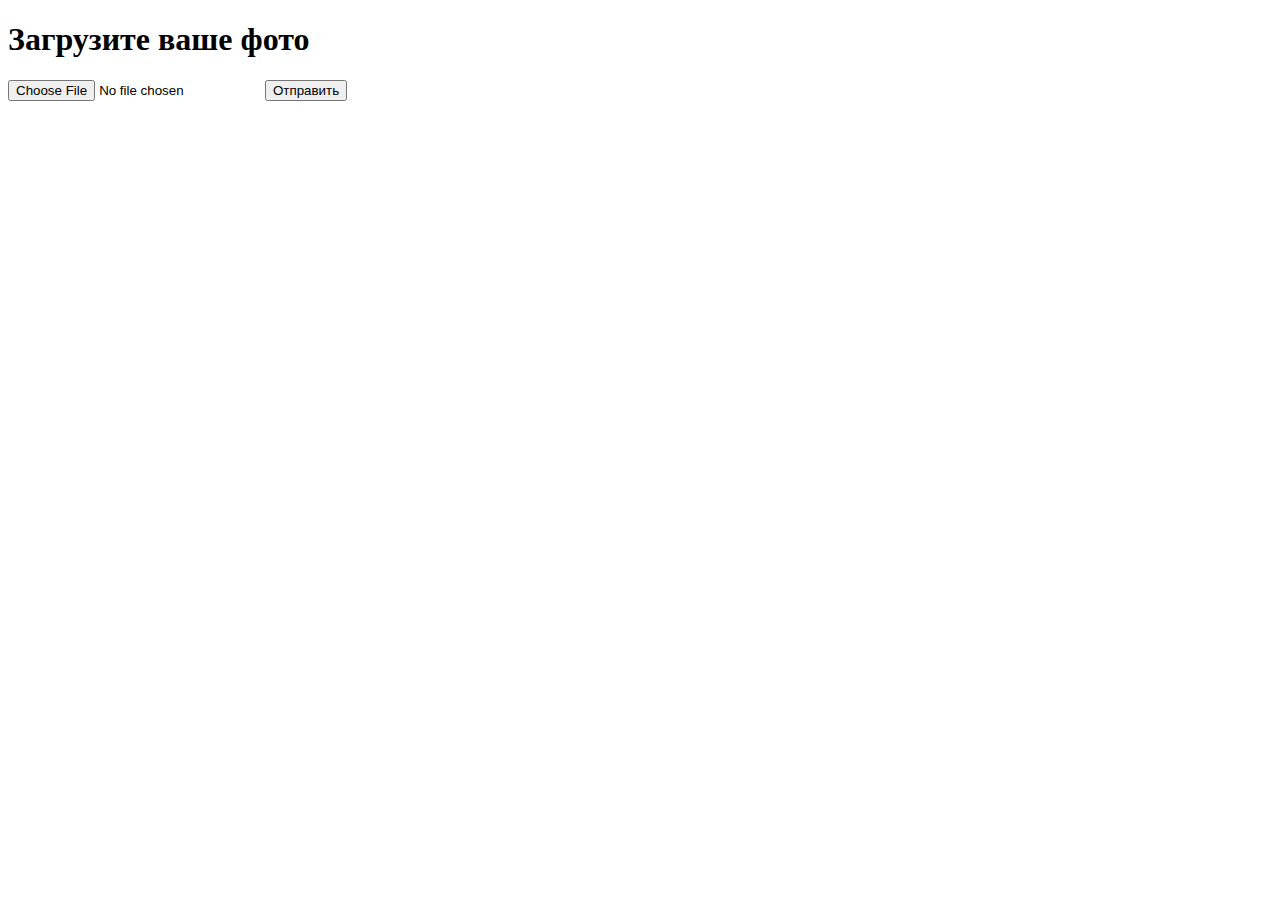
<file: app/templates/index.html>
<!DOCTYPE html>
<html lang=ru>
<head>
    <title>WildStyle AI</title>
</head>
<body>
    <h1>Загрузите ваше фото</h1>
    <form action="/upload" method="post" enctype="multipart/form-data">
        <input type="file" name="photo" accept="image/*">
        <button type="submit">Отправить</button>
    </form>
</body>
</html>
</file>
